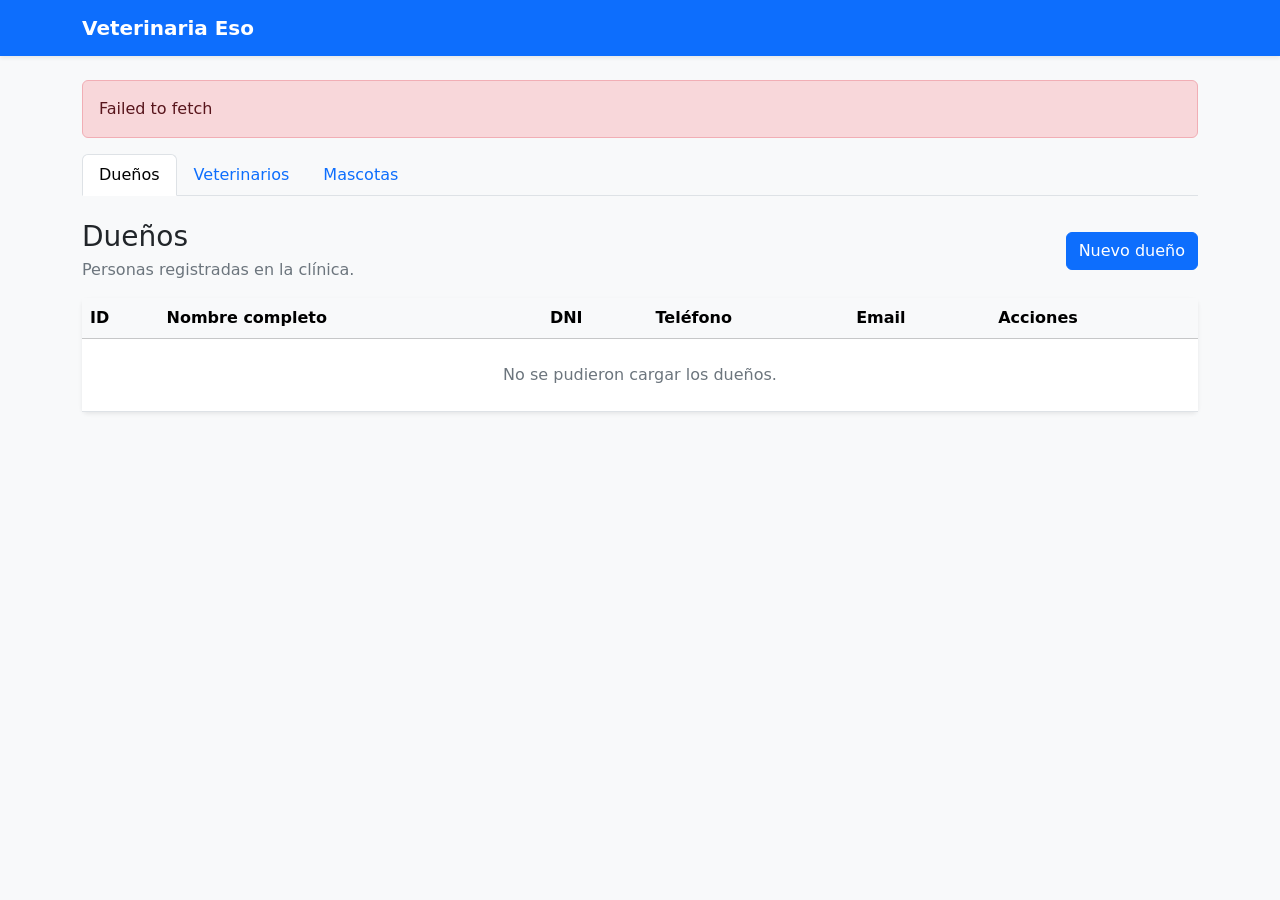
<file: frontend/index.html>
<!DOCTYPE html>
<html lang="es">
<head>
    <meta charset="UTF-8">
    <meta name="viewport" content="width=device-width, initial-scale=1">
    <title>Veterinaria Eso</title>
    <link href="https://cdn.jsdelivr.net/npm/bootstrap@5.3.8/dist/css/bootstrap.min.css"
          rel="stylesheet"
          integrity="sha384-sRIl4kxILFvY47J16cr9ZwB07vP4J8+LH7qKQnuqkuIAvNWLzeN8tE5YBujZqJLB"
          crossorigin="anonymous">
</head>
<body class="bg-light">
<nav class="navbar navbar-dark bg-primary shadow-sm">
    <div class="container">
        <span class="navbar-brand fw-semibold">Veterinaria Eso</span>
    </div>
</nav>

<main class="container py-4">
    <div id="pageAlert" class="alert d-none" role="alert"></div>

    <ul class="nav nav-tabs mb-4" id="mainTabs" role="tablist">
        <li class="nav-item" role="presentation">
            <button class="nav-link active" data-bs-toggle="tab" data-bs-target="#ownersPanel"
                    type="button" role="tab">Dueños</button>
        </li>
        <li class="nav-item" role="presentation">
            <button class="nav-link" data-bs-toggle="tab" data-bs-target="#vetsPanel"
                    type="button" role="tab">Veterinarios</button>
        </li>
        <li class="nav-item" role="presentation">
            <button class="nav-link" data-bs-toggle="tab" data-bs-target="#petsPanel"
                    type="button" role="tab">Mascotas</button>
        </li>
    </ul>

    <div class="tab-content">
        <section class="tab-pane fade show active" id="ownersPanel" role="tabpanel">
            <div class="d-flex flex-wrap justify-content-between align-items-center gap-3 mb-3">
                <div>
                    <h1 class="h3 mb-1">Dueños</h1>
                    <p class="text-secondary mb-0">Personas registradas en la clínica.</p>
                </div>
                <button class="btn btn-primary" type="button" data-bs-toggle="modal"
                        data-bs-target="#ownerModal" id="newOwnerButton">Nuevo dueño</button>
            </div>
            <div class="card border-0 shadow-sm">
                <div class="table-responsive">
                    <table class="table table-hover align-middle mb-0">
                        <thead class="table-light">
                        <tr>
                            <th>ID</th><th>Nombre completo</th><th>DNI</th>
                            <th>Teléfono</th><th>Email</th><th>Acciones</th>
                        </tr>
                        </thead>
                        <tbody id="ownersTableBody"></tbody>
                    </table>
                </div>
            </div>
        </section>

        <section class="tab-pane fade" id="vetsPanel" role="tabpanel">
            <div class="d-flex flex-wrap justify-content-between align-items-center gap-3 mb-3">
                <div>
                    <h1 class="h3 mb-1">Veterinarios</h1>
                    <p class="text-secondary mb-0">Profesionales registrados en la clínica.</p>
                </div>
                <button class="btn btn-primary" type="button" data-bs-toggle="modal"
                        data-bs-target="#vetModal" id="newVetButton">Nuevo veterinario</button>
            </div>
            <div class="card border-0 shadow-sm">
                <div class="table-responsive">
                    <table class="table table-hover align-middle mb-0">
                        <thead class="table-light">
                        <tr>
                            <th>ID</th><th>Nombre completo</th><th>Matrícula</th>
                            <th>Especialidad</th><th>Acciones</th>
                        </tr>
                        </thead>
                        <tbody id="vetsTableBody"></tbody>
                    </table>
                </div>
            </div>
        </section>

        <section class="tab-pane fade" id="petsPanel" role="tabpanel">
            <div class="d-flex flex-wrap justify-content-between align-items-center gap-3 mb-3">
                <div>
                    <h1 class="h3 mb-1">Mascotas</h1>
                    <p class="text-secondary mb-0">Mascotas asociadas a sus dueños.</p>
                </div>
                <button class="btn btn-primary" type="button" data-bs-toggle="modal"
                        data-bs-target="#petModal" id="newPetButton">Nueva mascota</button>
            </div>
            <div class="card border-0 shadow-sm">
                <div class="table-responsive">
                    <table class="table table-hover align-middle mb-0">
                        <thead class="table-light">
                        <tr>
                            <th>ID</th><th>Nombre</th><th>Especie</th><th>Raza</th>
                            <th>Fecha de nacimiento</th><th>Dueño</th><th>Acciones</th>
                        </tr>
                        </thead>
                        <tbody id="petsTableBody"></tbody>
                    </table>
                </div>
            </div>
        </section>
    </div>
</main>

<div class="modal fade" id="ownerModal" tabindex="-1" aria-hidden="true">
    <div class="modal-dialog"><div class="modal-content">
        <form id="ownerForm">
            <div class="modal-header">
                <h2 class="modal-title fs-5" id="ownerModalTitle">Nuevo dueño</h2>
                <button type="button" class="btn-close" data-bs-dismiss="modal" aria-label="Cerrar"></button>
            </div>
            <div class="modal-body">
                <div id="ownerError" class="alert alert-danger d-none"></div>
                <input type="hidden" id="ownerId">
                <div class="row">
                    <div class="col-md-6 mb-3"><label class="form-label" for="ownerName">Nombre</label>
                        <input class="form-control" id="ownerName" required></div>
                    <div class="col-md-6 mb-3"><label class="form-label" for="ownerLastName">Apellido</label>
                        <input class="form-control" id="ownerLastName" required></div>
                </div>
                <div class="mb-3"><label class="form-label" for="ownerDocument">DNI</label>
                    <input class="form-control" id="ownerDocument" minlength="7" maxlength="8" required></div>
                <div class="mb-3"><label class="form-label" for="ownerPhone">Teléfono</label>
                    <input class="form-control" id="ownerPhone" type="number"></div>
                <div><label class="form-label" for="ownerEmail">Email</label>
                    <input class="form-control" id="ownerEmail" type="email" required></div>
            </div>
            <div class="modal-footer"><button class="btn btn-secondary" type="button" data-bs-dismiss="modal">Cancelar</button>
                <button class="btn btn-primary" id="ownerSubmit" type="submit">Guardar</button></div>
        </form>
    </div></div>
</div>

<div class="modal fade" id="vetModal" tabindex="-1" aria-hidden="true">
    <div class="modal-dialog"><div class="modal-content">
        <form id="vetForm">
            <div class="modal-header"><h2 class="modal-title fs-5" id="vetModalTitle">Nuevo veterinario</h2>
                <button type="button" class="btn-close" data-bs-dismiss="modal" aria-label="Cerrar"></button></div>
            <div class="modal-body">
                <div id="vetError" class="alert alert-danger d-none"></div><input type="hidden" id="vetId">
                <div class="row">
                    <div class="col-md-6 mb-3"><label class="form-label" for="vetName">Nombre</label>
                        <input class="form-control" id="vetName" required></div>
                    <div class="col-md-6 mb-3"><label class="form-label" for="vetLastName">Apellido</label>
                        <input class="form-control" id="vetLastName" required></div>
                </div>
                <div class="mb-3"><label class="form-label" for="vetLicense">Matrícula (AA-1234)</label>
                    <input class="form-control" id="vetLicense" pattern="[A-Z]{2}-[0-9]{4}" required></div>
                <div><label class="form-label" for="vetSpecialty">Especialidad</label>
                    <input class="form-control" id="vetSpecialty" required></div>
            </div>
            <div class="modal-footer"><button class="btn btn-secondary" type="button" data-bs-dismiss="modal">Cancelar</button>
                <button class="btn btn-primary" id="vetSubmit" type="submit">Guardar</button></div>
        </form>
    </div></div>
</div>

<div class="modal fade" id="petModal" tabindex="-1" aria-hidden="true">
    <div class="modal-dialog"><div class="modal-content">
        <form id="petForm">
            <div class="modal-header"><h2 class="modal-title fs-5" id="petModalTitle">Nueva mascota</h2>
                <button type="button" class="btn-close" data-bs-dismiss="modal" aria-label="Cerrar"></button></div>
            <div class="modal-body">
                <div id="petError" class="alert alert-danger d-none"></div><input type="hidden" id="petId">
                <div class="mb-3"><label class="form-label" for="petName">Nombre</label>
                    <input class="form-control" id="petName" required></div>
                <div class="row">
                    <div class="col-md-6 mb-3"><label class="form-label" for="petSpecies">Especie</label>
                        <input class="form-control" id="petSpecies" required></div>
                    <div class="col-md-6 mb-3"><label class="form-label" for="petBreed">Raza</label>
                        <input class="form-control" id="petBreed" required></div>
                </div>
                <div class="mb-3"><label class="form-label" for="petBirthDate">Fecha de nacimiento</label>
                    <input class="form-control" id="petBirthDate" type="date" required></div>
                <div><label class="form-label" for="petOwner">Dueño</label>
                    <select class="form-select" id="petOwner" required></select></div>
            </div>
            <div class="modal-footer"><button class="btn btn-secondary" type="button" data-bs-dismiss="modal">Cancelar</button>
                <button class="btn btn-primary" id="petSubmit" type="submit">Guardar</button></div>
        </form>
    </div></div>
</div>

<script src="https://cdn.jsdelivr.net/npm/bootstrap@5.3.8/dist/js/bootstrap.bundle.min.js"
        integrity="sha384-FKyoEForCGlyvwx9Hj09JcYn3nv7wiPVlz7YYwJrWVcXK/BmnVDxM+D2scQbITxI"
        crossorigin="anonymous"></script>
<script>
    const API_BASE = "http://localhost:8080";
    const URLS = { owners: "/api/duenios", vets: "/api/veterinarios", pets: "/api/mascotas" };
    const pageAlert = document.getElementById("pageAlert");
    const ownerModal = bootstrap.Modal.getOrCreateInstance(document.getElementById("ownerModal"));
    const vetModal = bootstrap.Modal.getOrCreateInstance(document.getElementById("vetModal"));
    const petModal = bootstrap.Modal.getOrCreateInstance(document.getElementById("petModal"));
    let owners = [];

    function showPageAlert(message, type = "danger") {
        pageAlert.textContent = message;
        pageAlert.className = "alert alert-" + type;
    }
    function hideAlert(element) {
        element.textContent = "";
        element.classList.add("d-none");
    }
    async function errorMessage(response) {
        const text = await response.text();
        if (!text) return "La API respondió con el código " + response.status + ".";
        try {
            const body = JSON.parse(text);
            if (body.message || body.mensaje || body.error) return body.message || body.mensaje || body.error;
            if (body.errors) return Object.values(body.errors).join(" ");
        } catch (_) { /* La respuesta puede ser texto plano. */ }
        return text;
    }
    async function request(url, options) {
        const response = await fetch(API_BASE + url, options);
        if (!response.ok) throw new Error(await errorMessage(response));
        return response.status === 204 ? null : response.json();
    }
    function actionButtons(type, id) {
        return `<button class="btn btn-sm btn-outline-primary me-1" data-action="edit-${type}" data-id="${id}">Editar</button>
                <button class="btn btn-sm btn-outline-danger" data-action="delete-${type}" data-id="${id}">Eliminar</button>`;
    }
    function emptyRow(columns, text = "No hay registros.") {
        return `<tr><td colspan="${columns}" class="text-center text-secondary py-4">${text}</td></tr>`;
    }

    async function loadOwners() {
        try {
            owners = await request(URLS.owners);
            const body = document.getElementById("ownersTableBody");
            body.innerHTML = owners.length ? owners.map(o =>
                `<tr><td>${o.id}</td><td>${escapeHtml(o.nombre)} ${escapeHtml(o.apellido)}</td>
                <td>${escapeHtml(o.cedula)}</td><td>${o.telefono || "-"}</td><td>${escapeHtml(o.email)}</td>
                <td class="text-nowrap">${actionButtons("owner", o.id)}</td></tr>`).join("") : emptyRow(6);
            fillOwnerSelect();
        } catch (error) {
            document.getElementById("ownersTableBody").innerHTML = emptyRow(6, "No se pudieron cargar los dueños.");
            showPageAlert(error.message);
        }
    }
    function fillOwnerSelect(selectedId) {
        const select = document.getElementById("petOwner");
        select.innerHTML = '<option value="">Seleccione un dueño</option>' +
            owners.map(o => `<option value="${o.id}" ${String(o.id) === String(selectedId) ? "selected" : ""}>
                ${escapeHtml(o.nombre)} ${escapeHtml(o.apellido)}</option>`).join("");
    }
    async function loadVets() {
        try {
            const vets = await request(URLS.vets);
            document.getElementById("vetsTableBody").innerHTML = vets.length ? vets.map(v =>
                `<tr><td>${v.id}</td><td>${escapeHtml(v.nombre)} ${escapeHtml(v.apellido)}</td>
                <td>${escapeHtml(v.matricula)}</td><td>${escapeHtml(v.especialidad)}</td>
                <td class="text-nowrap">${actionButtons("vet", v.id)}</td></tr>`).join("") : emptyRow(5);
        } catch (error) {
            document.getElementById("vetsTableBody").innerHTML = emptyRow(5, "No se pudieron cargar los veterinarios.");
            showPageAlert(error.message);
        }
    }
    async function loadPets() {
        try {
            const pets = await request(URLS.pets);
            document.getElementById("petsTableBody").innerHTML = pets.length ? pets.map(p =>
                `<tr><td>${p.id}</td><td>${escapeHtml(p.nombre)}</td><td>${escapeHtml(p.especie)}</td>
                <td>${escapeHtml(p.raza)}</td><td>${p.fechaNacimiento || "-"}</td>
                <td>${escapeHtml(p.duenioNombre || ownerName(p.duenioId))}</td>
                <td class="text-nowrap">${actionButtons("pet", p.id)}</td></tr>`).join("") : emptyRow(7);
        } catch (error) {
            document.getElementById("petsTableBody").innerHTML = emptyRow(7, "No se pudieron cargar las mascotas.");
            showPageAlert(error.message);
        }
    }
    function ownerName(id) {
        const owner = owners.find(o => String(o.id) === String(id));
        return owner ? owner.nombre + " " + owner.apellido : "-";
    }
    function escapeHtml(value) {
        return String(value ?? "").replace(/&/g, "&amp;").replace(/</g, "&lt;")
            .replace(/>/g, "&gt;").replace(/"/g, "&quot;");
    }
    function setFormError(id, message) {
        const element = document.getElementById(id);
        element.textContent = message;
        element.classList.remove("d-none");
    }

    document.getElementById("newOwnerButton").addEventListener("click", () => {
        document.getElementById("ownerForm").reset();
        document.getElementById("ownerId").value = "";
        document.getElementById("ownerModalTitle").textContent = "Nuevo dueño";
        hideAlert(document.getElementById("ownerError"));
    });
    document.getElementById("ownerForm").addEventListener("submit", async event => {
        event.preventDefault();
        const id = document.getElementById("ownerId").value;
        const owner = {
            nombre: document.getElementById("ownerName").value.trim(),
            apellido: document.getElementById("ownerLastName").value.trim(),
            cedula: document.getElementById("ownerDocument").value.trim(),
            telefono: document.getElementById("ownerPhone").value ?
                Number(document.getElementById("ownerPhone").value) : null,
            email: document.getElementById("ownerEmail").value.trim()
        };
        try {
            await request(id ? URLS.owners + "/" + id : URLS.owners, {
                method: id ? "PUT" : "POST", headers: {"Content-Type": "application/json"},
                body: JSON.stringify(owner)
            });
            ownerModal.hide(); showPageAlert("Dueño guardado correctamente.", "success"); await loadOwners();
        } catch (error) { setFormError("ownerError", error.message); }
    });

    document.getElementById("newVetButton").addEventListener("click", () => {
        document.getElementById("vetForm").reset(); document.getElementById("vetId").value = "";
        document.getElementById("vetModalTitle").textContent = "Nuevo veterinario";
        hideAlert(document.getElementById("vetError"));
    });
    document.getElementById("vetForm").addEventListener("submit", async event => {
        event.preventDefault();
        const id = document.getElementById("vetId").value;
        const vet = { id: id ? Number(id) : null, nombre: document.getElementById("vetName").value.trim(),
            apellido: document.getElementById("vetLastName").value.trim(),
            matricula: document.getElementById("vetLicense").value.trim().toUpperCase(),
            especialidad: document.getElementById("vetSpecialty").value.trim() };
        try {
            await request(id ? URLS.vets + "/" + id : URLS.vets, {
                method: id ? "PUT" : "POST", headers: {"Content-Type": "application/json"},
                body: JSON.stringify(vet)
            });
            vetModal.hide(); showPageAlert("Veterinario guardado correctamente.", "success"); await loadVets();
        } catch (error) { setFormError("vetError", error.message); }
    });

    document.getElementById("newPetButton").addEventListener("click", () => {
        document.getElementById("petForm").reset(); document.getElementById("petId").value = "";
        document.getElementById("petModalTitle").textContent = "Nueva mascota";
        fillOwnerSelect(); hideAlert(document.getElementById("petError"));
    });
    document.getElementById("petForm").addEventListener("submit", async event => {
        event.preventDefault();
        const id = document.getElementById("petId").value;
        const ownerId = Number(document.getElementById("petOwner").value);
        const pet = { id: id ? Number(id) : null, nombre: document.getElementById("petName").value.trim(),
            especie: document.getElementById("petSpecies").value.trim(),
            raza: document.getElementById("petBreed").value.trim(),
            fechaNacimiento: document.getElementById("petBirthDate").value,
            duenioId: ownerId, duenioNombre: ownerName(ownerId) };
        try {
            const url = id ? URLS.pets + "/" + id : URLS.pets + "?duenioId=" + ownerId;
            await request(url, {method: id ? "PUT" : "POST", headers: {"Content-Type": "application/json"},
                body: JSON.stringify(pet)});
            petModal.hide(); showPageAlert("Mascota guardada correctamente.", "success"); await loadPets();
        } catch (error) { setFormError("petError", error.message); }
    });

    document.addEventListener("click", async event => {
        const button = event.target.closest("[data-action]");
        if (!button) return;
        const type = button.dataset.action.split("-")[1];
        const id = button.dataset.id;
        if (button.dataset.action.startsWith("delete-")) {
            if (!confirm("¿Seguro que desea eliminar este registro?")) return;
            const url = type === "owner" ? URLS.owners : type === "vet" ? URLS.vets : URLS.pets;
            try {
                await request(url + "/" + id, {method: "DELETE"});
                showPageAlert("Registro eliminado correctamente.", "success");
                if (type === "owner") await loadOwners();
                if (type === "vet") await loadVets();
                if (type === "pet") await loadPets();
            } catch (error) { showPageAlert(error.message); }
            return;
        }
        try {
            const url = type === "owner" ? URLS.owners : type === "vet" ? URLS.vets : URLS.pets;
            const data = await request(url + "/" + id);
            if (type === "owner") {
                document.getElementById("ownerId").value = data.id; document.getElementById("ownerName").value = data.nombre;
                document.getElementById("ownerLastName").value = data.apellido; document.getElementById("ownerDocument").value = data.cedula;
                document.getElementById("ownerPhone").value = data.telefono || ""; document.getElementById("ownerEmail").value = data.email;
                document.getElementById("ownerModalTitle").textContent = "Editar dueño"; hideAlert(document.getElementById("ownerError")); ownerModal.show();
            } else if (type === "vet") {
                document.getElementById("vetId").value = data.id; document.getElementById("vetName").value = data.nombre;
                document.getElementById("vetLastName").value = data.apellido; document.getElementById("vetLicense").value = data.matricula;
                document.getElementById("vetSpecialty").value = data.especialidad; document.getElementById("vetModalTitle").textContent = "Editar veterinario";
                hideAlert(document.getElementById("vetError")); vetModal.show();
            } else {
                document.getElementById("petId").value = data.id; document.getElementById("petName").value = data.nombre;
                document.getElementById("petSpecies").value = data.especie; document.getElementById("petBreed").value = data.raza;
                document.getElementById("petBirthDate").value = data.fechaNacimiento; fillOwnerSelect(data.duenioId);
                document.getElementById("petModalTitle").textContent = "Editar mascota"; hideAlert(document.getElementById("petError")); petModal.show();
            }
        } catch (error) { showPageAlert(error.message); }
    });

    document.getElementById("mainTabs").addEventListener("shown.bs.tab", event => {
        if (event.target.dataset.bsTarget === "#vetsPanel") loadVets();
        if (event.target.dataset.bsTarget === "#petsPanel") loadPets();
    });
    loadOwners();
</script>
</body>
</html>
</file>
